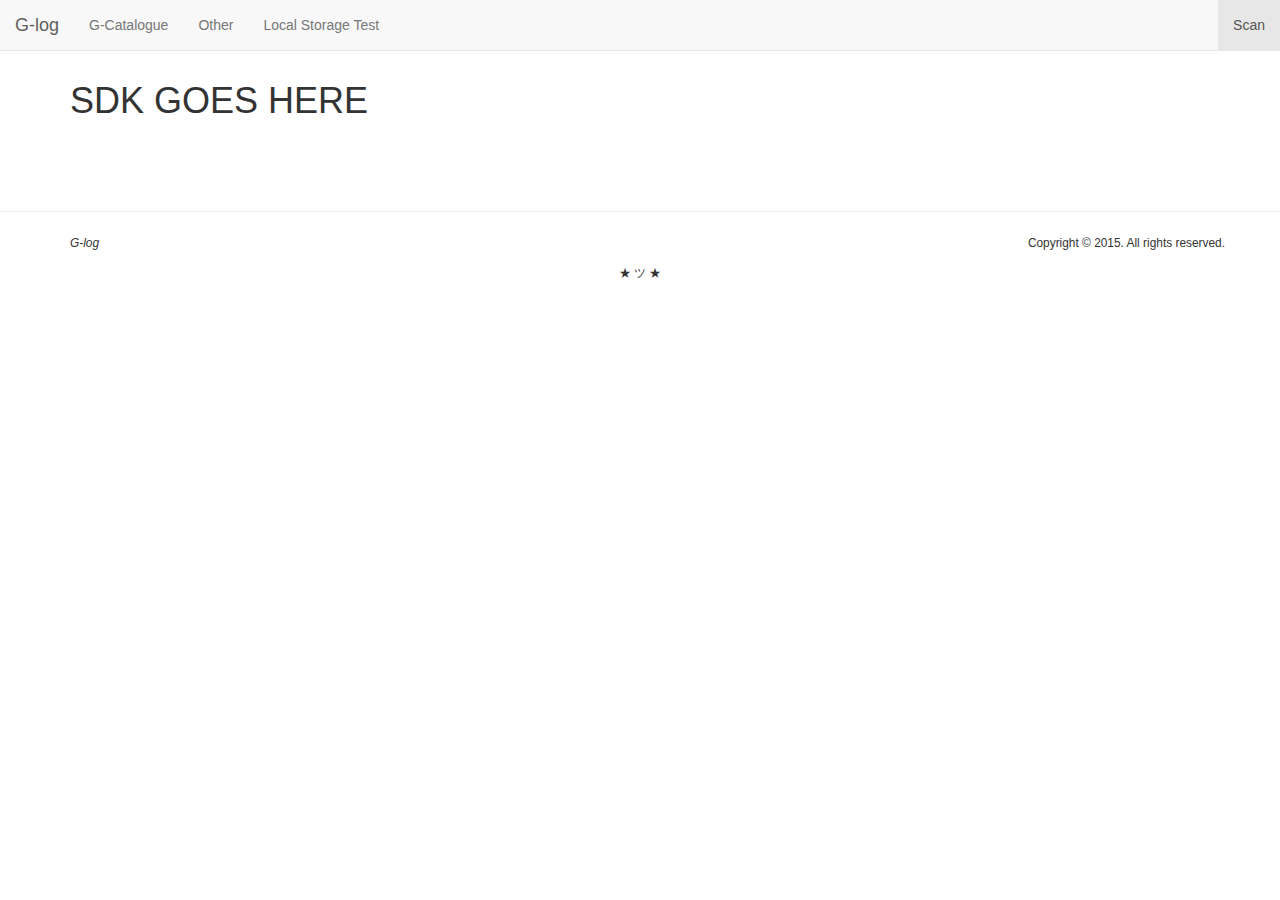
<file: index.html>
<!DOCTYPE html>
<html lang="en">
  <head>
    <meta charset="utf-8">
    <meta name="viewport" content="width=device-width">
    <meta http-equiv="X-UA-Compatible" content="IE=edge">
    <meta name="description" content="">
    <meta name="author" content="">

    <title>GLog</title>

  <!-- Latest compiled and minified CSS -->
  <link rel="stylesheet" href="css/bootstrap.min.css">
 

  <!-- Custom styles for this template -->
  <link href="style.css" rel="stylesheet">

  <!--[if lt IE 9]>
    <script src="http://html5shim.googlecode.com/svn/trunk/html5.js"></script>
    <script src="http://cdnjs.cloudflare.com/ajax/libs/selectivizr/1.0.2/selectivizr-min.js"></script>
    <script src="http://cdnjs.cloudflare.com/ajax/libs/respond.js/1.4.2/respond.min.js"></script>
  <![endif]-->
  </head>

<body>

<div id="page" class="hfeed site">

  <header id="masthead" class="site-header container" role="banner">
    <div class="row">
      <div class="col-sm-12 col-md-12">
          
        

            <nav role="navigation" class="navbar navbar-default navbar-fixed-top">

                <!-- Brand and toggle get grouped for better mobile display -->

                <div class="navbar-header">

                    <button type="button" data-target="#navbarCollapse" data-toggle="collapse" class="navbar-toggle">

                        <span class="sr-only">Toggle navigation</span>

                        <span class="icon-bar"></span>

                        <span class="icon-bar"></span>

                        <span class="icon-bar"></span>

                    </button>

                    <a href="catalogue.html" class="navbar-brand">G-log</a>

                </div>

                <!-- Collection of nav links and other content for toggling -->

                <div id="navbarCollapse" class="collapse navbar-collapse">

                    <ul class="nav navbar-nav" id="mainNav">

                        <li ><a href="catalogue.html">G-Catalogue</a></li>

                        <li><a href="other.html">Other</a></li>
                        
                        <li><a href="test-localstorage.html">Local Storage Test</a></li>

                    </ul>
                    
                     <ul class="nav navbar-nav navbar-right rightmenu">

                        <li><a href="scan.html">Scan</a></li>

                    </ul>

                </div>

            </nav>


    </div>
  </header><!-- #masthead -->

  <div id="content" class="site-content container">
      
      
     <div class="content-cont">
         <!--load content here-->
    </div> 
      
</div><!-- #content .site-content -->

  <hr>

  <footer id="colophon" class="site-footer container" role="contentinfo">
    <div class="row">
      <div class="col-sm-8 col-md-8">
        <p><small><em>G-log</em></small></p>
          
      </div>
      <div class="pull-right">
        <p><small>Copyright &copy; 2015. All rights reserved.</small></p>
      </div>

      <div class="col-sm-12 col-md-12 aligncenter">
          <p><small>&#9733; &#12484; &#9733;</small></p>
      </div>

    </div>
  </footer><!-- #colophon -->

</div><!-- #page -->

  <!-- please don't include this jQuery in wordpress. This is intendent only in static -->
  <script src="https://cdnjs.cloudflare.com/ajax/libs/jquery/2.1.3/jquery.min.js"></script>
  
  <!-- Latest compiled and minified JavaScript -->
    <script src="js/bootstrap.min.js"></script>
    <script src="js/masonry-docs.min.js"></script>
    <script src="js/localstorage.js"></script>
    <script src="js/contentloader.js"></script>
    
    
    

</body>

</html>
</file>
<file: style.css>
/*
========= Place the UnderScoreS generated Text Description Here
*/


/*--------------------------------------------------------------
>>> TABLE OF CONTENTS:
----------------------------------------------------------------
1.0 - Font Face/ Google Font 
2.0 - Links
3.0 - Accessibility
4.0 - Alignments
5.0 - Widgets
6.0 - Content
	6.1 - Posts and pages
	6.2 - Asides
	6.3 - Comments
7.0 - Infinite scroll
8.0 - Media
9.0 - Page Layout (Author Styles proceed here) <<<<
10.0 - Misc
11.0 - Media Queries
--------------------------------------------------------------*/


/*--------------------------------------------------------------
1.0 Font Face/ Google Font
------------------------------------------------------------- */

/* Place your @import google font or font face here */



/*--------------------------------------------------------------
2.0 Links
--------------------------------------------------------------*/
a {
	color: royalblue;
}

a:visited {
	color: purple;
}

a:hover,
a:focus,
a:active {
	color: midnightblue;
}

a:focus {
	outline: thin dotted;
}

a:hover,
a:active {
	outline: 0;
}

/*--------------------------------------------------------------
3.0 Accessibility
--------------------------------------------------------------*/
/* Text meant only for screen readers. */
.screen-reader-text {
	clip: rect(1px, 1px, 1px, 1px);
	position: absolute !important;
	height: 1px;
	width: 1px;
	overflow: hidden;
}

.screen-reader-text:hover,
.screen-reader-text:active,
.screen-reader-text:focus {
	background-color: #f1f1f1;
	border-radius: 3px;
	box-shadow: 0 0 2px 2px rgba(0, 0, 0, 0.6);
	clip: auto !important;
	color: #21759b;
	display: block;
	font-size: 14px;
	font-size: 0.875rem;
	font-weight: bold;
	height: auto;
	left: 5px;
	line-height: normal;
	padding: 15px 23px 14px;
	text-decoration: none;
	top: 5px;
	width: auto;
	z-index: 100000; /* Above WP toolbar. */
}


/*--------------------------------------------------------------
4.0 Alignments
--------------------------------------------------------------*/
.alignleft {
	display: inline;
	float: left;
	margin-right: 1.5em;
}

.alignright {
	display: inline;
	float: right;
	margin-left: 1.5em;
}

.aligncenter {
	clear: both;
	display: block;
	margin-left: auto;
	margin-right: auto;
	text-align: center;
}

/*--------------------------------------------------------------
5.0 Widgets
--------------------------------------------------------------*/
.widget {
	margin: 0 0 1.5em;
}

/* Make sure select elements fit in widgets */
.widget select {
	max-width: 100%;
}

/* Search widget */
.widget_search .search-submit {
	display: none;
}

/*--------------------------------------------------------------
6.0 Content
--------------------------------------------------------------*/
/*--------------------------------------------------------------
6.1 Posts and pages
--------------------------------------------------------------*/
.sticky {
	display: block;
}

.hentry {
	margin: 0 0 1.5em;
}

.byline,
.updated:not(.published) {
	display: none;
}

.single .byline,
.group-blog .byline {
	display: inline;
}

.page-content,
.entry-content,
.entry-summary {
	margin: 1.5em 0 0;
}

.page-links {
	clear: both;
	margin: 0 0 1.5em;
}

/*--------------------------------------------------------------
6.2 Asides
--------------------------------------------------------------*/
.blog .format-aside .entry-title,
.archive .format-aside .entry-title {
	display: none;
}

/*--------------------------------------------------------------
6.3 Comments
--------------------------------------------------------------*/
.comment-content a {
	word-wrap: break-word;
}

.bypostauthor {
	display: block;
}

/*--------------------------------------------------------------
7.0 Infinite scroll
--------------------------------------------------------------*/
/* Globally hidden elements when Infinite Scroll is supported and in use. */
.infinite-scroll .paging-navigation, /* Older / Newer Posts Navigation (always hidden) */
.infinite-scroll.neverending .site-footer { /* Theme Footer (when set to scrolling) */
	display: none;
}
/* When Infinite Scroll has reached its end we need to re-display elements that were hidden (via .neverending) before */
.infinity-end.neverending .site-footer {
	display: block;
}

/*--------------------------------------------------------------
8.0 Media
--------------------------------------------------------------*/
.page-content img.wp-smiley,
.entry-content img.wp-smiley,
.comment-content img.wp-smiley {
	border: none;
	margin-bottom: 0;
	margin-top: 0;
	padding: 0;
}

/* Make sure embeds and iframes fit their containers */
embed,
iframe,
object {
	max-width: 100%;
}

.wp-caption {
	margin-bottom: 1.5em;
	max-width: 100%;
}

.wp-caption img[class*="wp-image-"] {
	display: block;
	margin: 0 auto;
}

.wp-caption-text {
	text-align: center;
}

.wp-caption .wp-caption-text {
	margin: 0.8075em 0;
}

.gallery {
	margin-bottom: 1.5em;
}

.gallery-item {
	display: inline-block;
	text-align: center;
	vertical-align: top;
	width: 100%;
}

.gallery-columns-2 .gallery-item {
	max-width: 50%;
}

.gallery-columns-3 .gallery-item {
	max-width: 33.33%;
}

.gallery-columns-4 .gallery-item {
	max-width: 25%;
}

.gallery-columns-5 .gallery-item {
	max-width: 20%;
}

.gallery-columns-6 .gallery-item {
	max-width: 16.66%;
}

.gallery-columns-7 .gallery-item {
	max-width: 14.28%;
}

.gallery-columns-8 .gallery-item {
	max-width: 12.5%;
}

.gallery-columns-9 .gallery-item {
	max-width: 11.11%;
}

.gallery-caption {
	display: block;
}


/*--------------------------------------------------------------
9.0 Page Layout (Author Styles proceed here)
--------------------------------------------------------------*/

body {
	/* Place your body style here */
}

/* Please specify your container width here. e.g. 978px (PSD width) + 30px (15px left & 15px right - bootstrap gutter) =  1008px
.container {
	max-width: 1008px;
}*/


/* This is for NON-Responsive Container ==
.container {
	max-width: none !important;
	width: 1008px; 
}*/


/* Navbar override styles here */



/*--------------------------------------------------------------
10.0 Misc - Place your modifier's here
--------------------------------------------------------------*/
.half-bottom {margin-bottom: 10px;}
.half-top {margin-top: 10px;}
.add-bottom {margin-bottom: 20px;}
.add-top {margin-top: 20px;}

.nodisplay {display: none;}
/* bootstrap override*/

article .page-header
{
    margin: 0px 0px 20px;
}

article .entry-title
{
    margin: 0px;
}

/*//bootstrap override*/

.content-cont
{
    margin-top:60px;
    margin-bottom: 60px;

}

.addToCart
{
    width:100%;
    min-height:60px;
    font-size:30px;
}

.addToCart:visited
{
    color:#ffffff;
}

.rightmenu
{
    padding-right:15px;
}

                            /*Masonry Stuff*/
                            #wrapper
                            {
                                max-width: 60em; /* 960 px */
                                margin: 0 auto;
                            }
                            #list
                            {
                                width: 100%;
                                overflow: hidden;
                                margin-bottom: -1.875em; /* 30px */
                                -webkit-column-count: 3;
                                -webkit-column-gap: 1.875em; /* 30px */
                                -webkit-column-fill: auto;
                                -moz-column-count: 3;
                                -moz-column-gap: 1.875em; /* 30px */
                                -moz-column-fill: auto;
                                column-count: 3;
                                column-gap: 1.875em; /* 30px */
                                column-fill: auto;
                            }
                                .item
                                {
                                    margin-bottom: 1.875em; /* 15px 30px */
                                    -webkit-column-break-inside: avoid;
                                    -moz-column-break-inside: avoid;
                                    column-break-inside: avoid;

                                }

                            @media only screen and ( max-width: 40em ) /* 640px */
                            {
                                #list
                                {
                                    -webkit-column-count: 2;
                                    -webkit-column-gap: 0.938em; /* 15px */
                                    -moz-column-count: 2;
                                    -moz-column-gap: 0.938em; /* 15px */
                                    column-count: 2;
                                    column-gap: 0.938em; /* 15px */
                                }
                                    .item
                                    {
                                        margin-bottom: 0.938em; /* 15px */
                                    }
                            }
                            @media only screen and ( max-width: 20em ) /* 320px */
                            {
                                #list
                                {
                                    -webkit-column-count: auto;
                                    -moz-column-count: auto;
                                    column-count: auto;
                                }
                            }
                            /*//Masonry Stuff*/

/*--------------------------------------------------------------
11.0 Media Queries
--------------------------------------------------------------*/

@media screen and (min-width: 75em) {
	/* width 1200px up */
}


@media only screen and (min-width: 62px) and (max-width: 75em) {
	/* 992px and 1200px */
}


@media screen and (max-width: 61.938em) {
	/* width: 991px; */
}


@media screen and (max-width: 48em) {
	/* width 768px */
}


@media screen and (max-width: 30em) {
	/* width 480px */
    
    .addToCart
    {
        font-size: 15px;
        min-height: 35px;
        font-weight:bold;
    }
    
    
    .artcont h1.entry-title
    {
        font-size:20px;
       
    }
    
    .artcont h3.entry-title
    {
        font-size:15px;
        font-weight:bold;
    }
}
</file>
